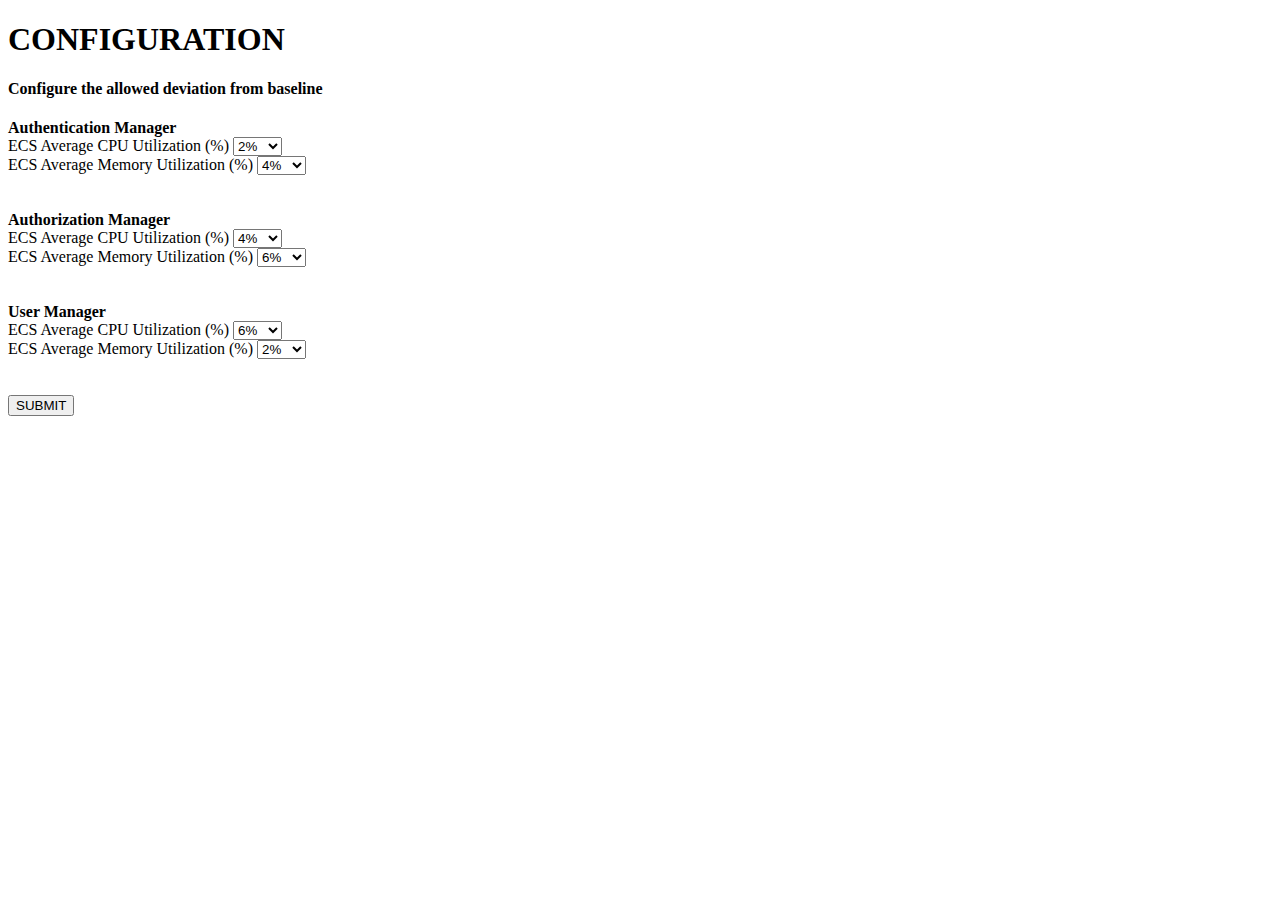
<file: PerformanceAnalyser/configuration.html>
<!DOCTYPE html>
<html lang="en">
<body>
<div class="col-md-6">
    <h1>CONFIGURATION</h1>
</div>
<div>
    <div class="col-md-6">
    <h4>Configure the allowed deviation from baseline</h4>
        <div>
            <b>Authentication Manager</b>
            <br/>
            ECS Average CPU Utilization (%)
            <select>
                <option value="2" selected>2%</option>
                <option value="4">4%</option>
                <option value="6">6%</option>
                <option value="8">8%</option>
                <option value="8">10%</option>
            </select>
            <br/>
            ECS Average Memory Utilization (%)
            <select>
                <option value="2">2%</option>
                <option value="4" selected>4%</option>
                <option value="6">6%</option>
                <option value="8">8%</option>
                <option value="8">10%</option>
            </select>
        </div>
        <br/>
        <br/>
        <div>
            <b>Authorization Manager</b>
            <br/>
            ECS Average CPU Utilization (%)
            <select>
                <option value="2">2%</option>
                <option value="4" selected>4%</option>
                <option value="6">6%</option>
                <option value="8">8%</option>
                <option value="8">10%</option>
            </select>
            <br/>
            ECS Average Memory Utilization (%)
            <select>
                <option value="2">2%</option>
                <option value="4">4%</option>
                <option value="6" selected>6%</option>
                <option value="8">8%</option>
                <option value="8">10%</option>
            </select>
        </div>
        <br/>
        <br/>
        <div>
            <b>User Manager</b>
            <br/>
            ECS Average CPU Utilization (%)
            <select>
                <option value="2">2%</option>
                <option value="4">4%</option>
                <option value="6" selected>6%</option>
                <option value="8">8%</option>
                <option value="8">10%</option>
            </select>
            <br/>
            ECS Average Memory Utilization (%)
            <select>
                <option value="2" selected>2%</option>
                <option value="4">4%</option>
                <option value="6">6%</option>
                <option value="8">8%</option>
                <option value="8">10%</option>
            </select>
        </div>
        <br/>
        <br/>
        <div><button>SUBMIT</button></div>
    </div>
</div>
</body>
</html>
</file>
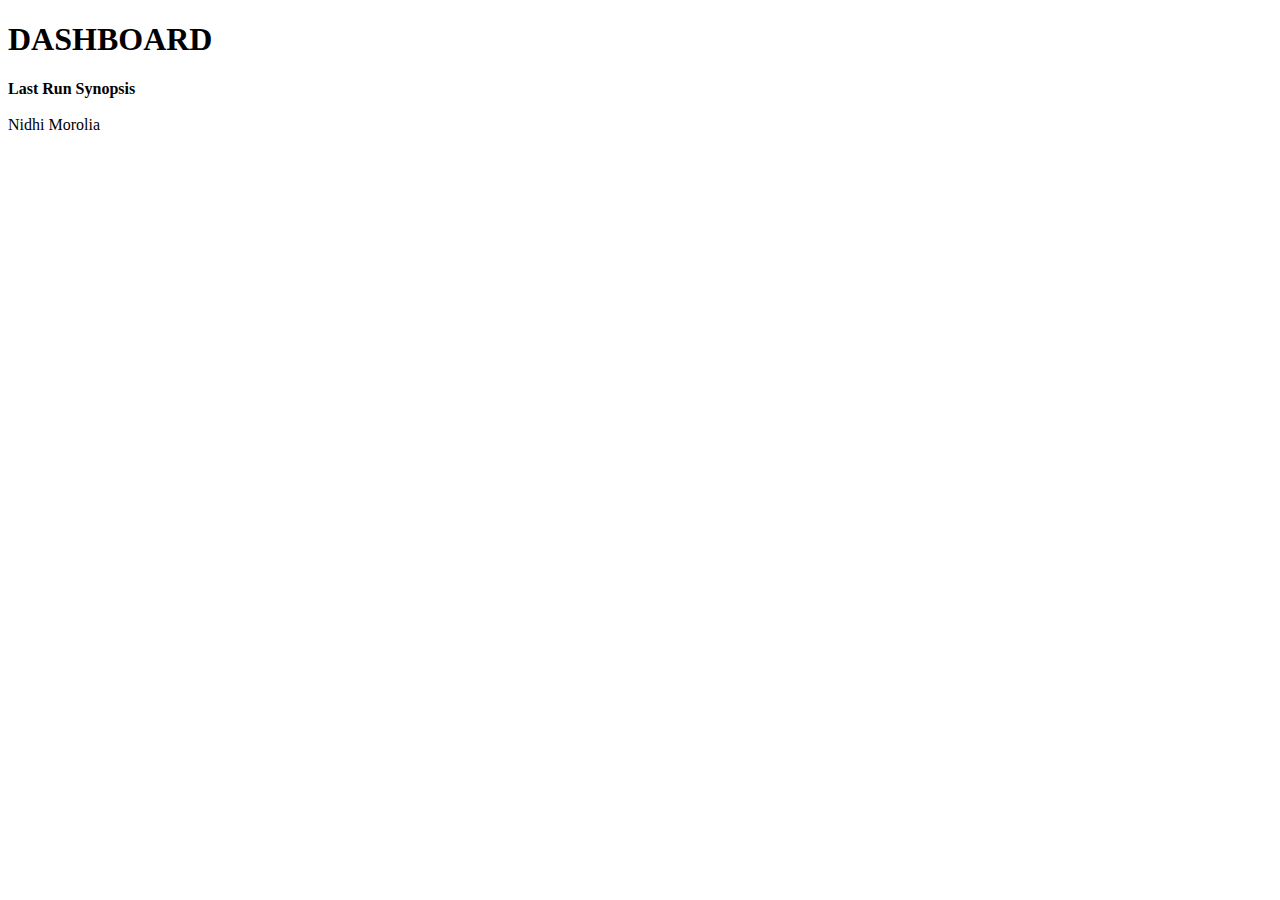
<file: PerformanceAnalyser/dashboard.html>
<!DOCTYPE html>
<html lang="en">
<body>
<script src="js/dashboard.js"></script>
    <div class="col-md-6">
        <h1>DASHBOARD</h1>
    </div>
<div class="heading"><b>Last Run Synopsis</b></div>
    <br/>
    <div id="runBy" class="content"><a>Nidhi Morolia</a></div>
    <div id="runStartTime" class="content"></div>
    <div id="runEndTime" class="content"></div>
    <div id="runDuration" class="content"></div>
    <div id="decision" class="content"></div>
</body>
</html>
</file>
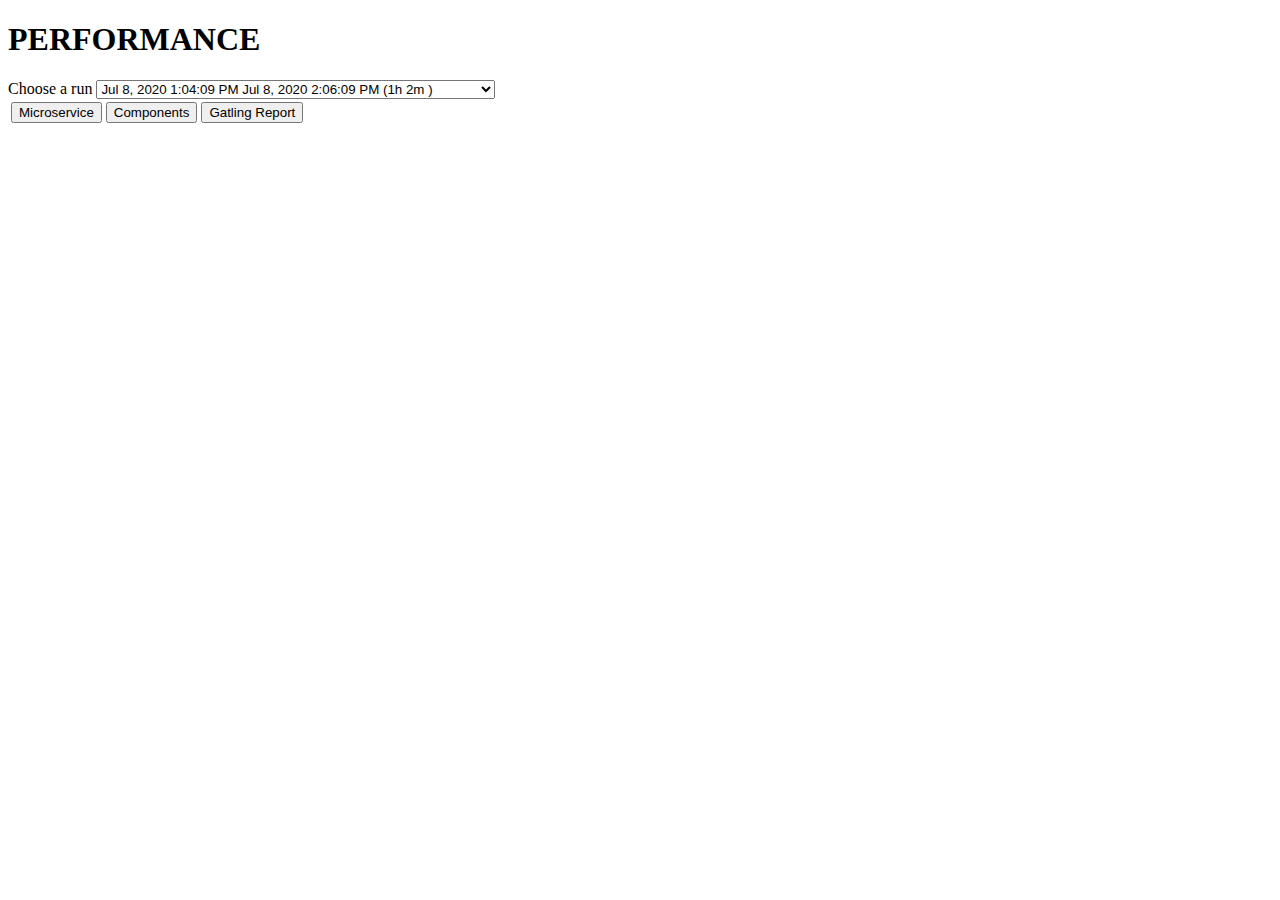
<file: PerformanceAnalyser/performance.html>
<!DOCTYPE html>
<html lang="en">
<script>
    $("#microservice").load("microservice.html");
    $("#component").load("component.html");
    $("#gatling").load("gatling.html");
</script>
<body>
<div class="performanceTab">
    <div class="row top-container">
        <div class="col-md-6">
            <h1 class="page-title">PERFORMANCE</h1>
        </div>
        <div class="col-md-6">
            <div class="pull-right">
                <label for="PerformanceRuns">Choose a run</label>

                <select name="runs" id="PerformanceRuns">
                    <option value="run1" selected>Jul 8, 2020 1:04:09 PM Jul 8, 2020 2:06:09 PM (1h 2m )</option>
                    <option value="run2">Jul 6, 2020 3:48:33 PM Jul 6, 2020 4:49:21 PM (1h 48s)</option>
                    <option value="run3">Jul 1, 2020 12:06:29 PM Jul 1, 2020 1:11:28 PM (1h 4m 59s)</option>
                    <option value="run4">Jun 29, 2020 4:51:06 PM Jun 29, 2020 6:00:04 PM (1h 8m 58s)
                    </option>
                </select>
            </div>
        </div>
    </div>
    <table>
        <tr>
            <td>
                <button id="microserviceTab" class="performancetablinks" onclick="openTab(event,'microservice','L2')">Microservice</button>
            </td>
            <td>
                <button id="componentTab" class="performancetablinks" onclick="openTab(event,'component','L2')">Components</button>
            </td>
            <td>
                <button id="gatlingTab"class="performancetablinks" onclick="openTab(event,'gatling', 'L2')">Gatling Report</button>
            </td>
        </tr>
    </table>
</div>
<div id="microservice" class="performancetabcontent"></div>
<div id="component" class="performancetabcontent"></div>
<div id="gatling" class="performancetabcontent"></div>
</body>
</html>
</file>
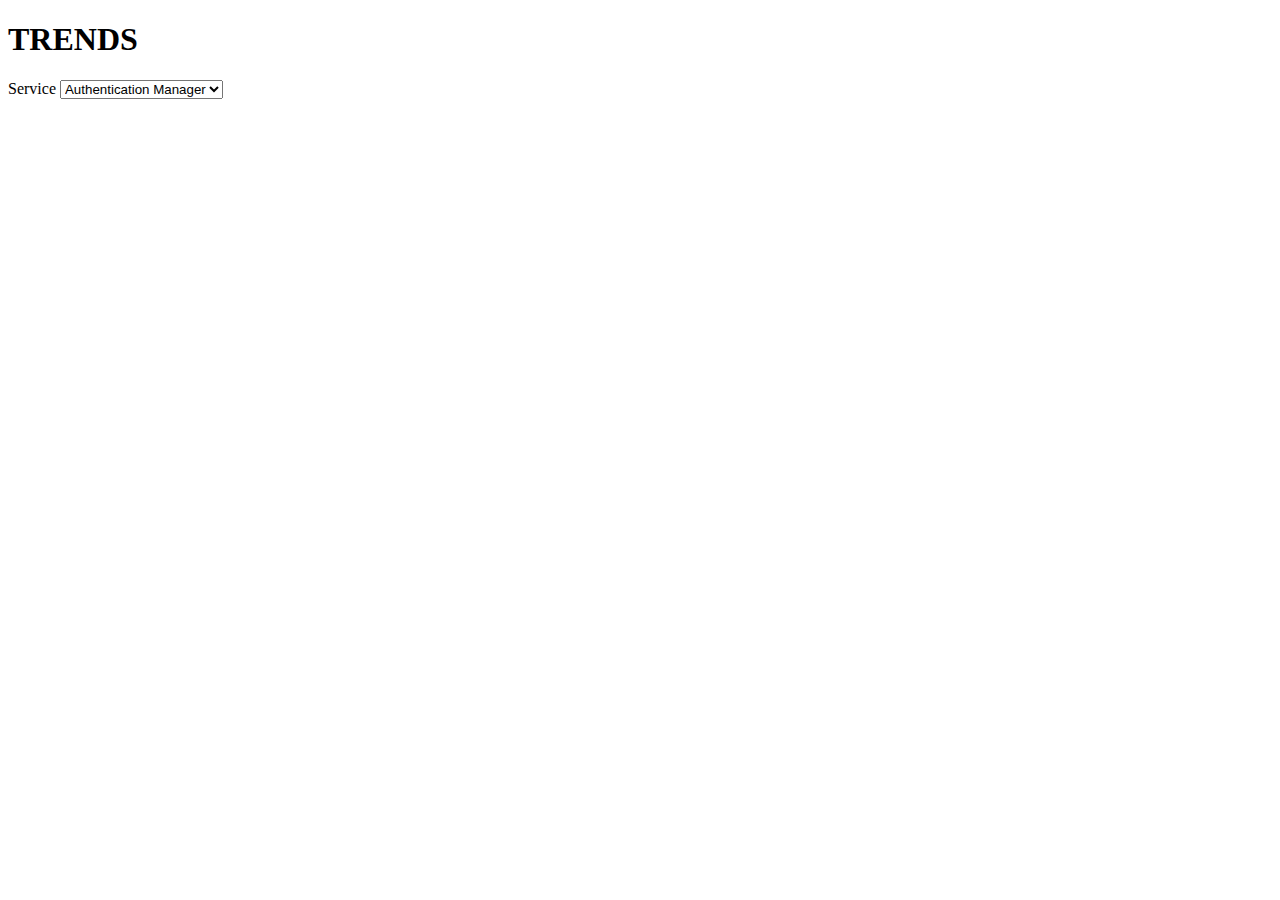
<file: PerformanceAnalyser/trend.html>
<!DOCTYPE html>
<html lang="en">
<body>
<script src="js/trend.js"></script>
<div class="col-md-6">
    <h1>TRENDS</h1>
</div>
<div class="omnibar">

    <label for="omnibar">Service</label>

    <select name="omnibar" id="service" onchange="serviceChangeFunction(this)">
        <option value="authentication-manager">Authentication Manager</option>
        <option value="authorization-manager">Authorization Manager</option>
        <option value="user-manager">User Manager</option>
    </select>

</div>
<div id="chartContainer" style="height: 300px; width: 100%;"></div>
</body>
</html>
</file>
